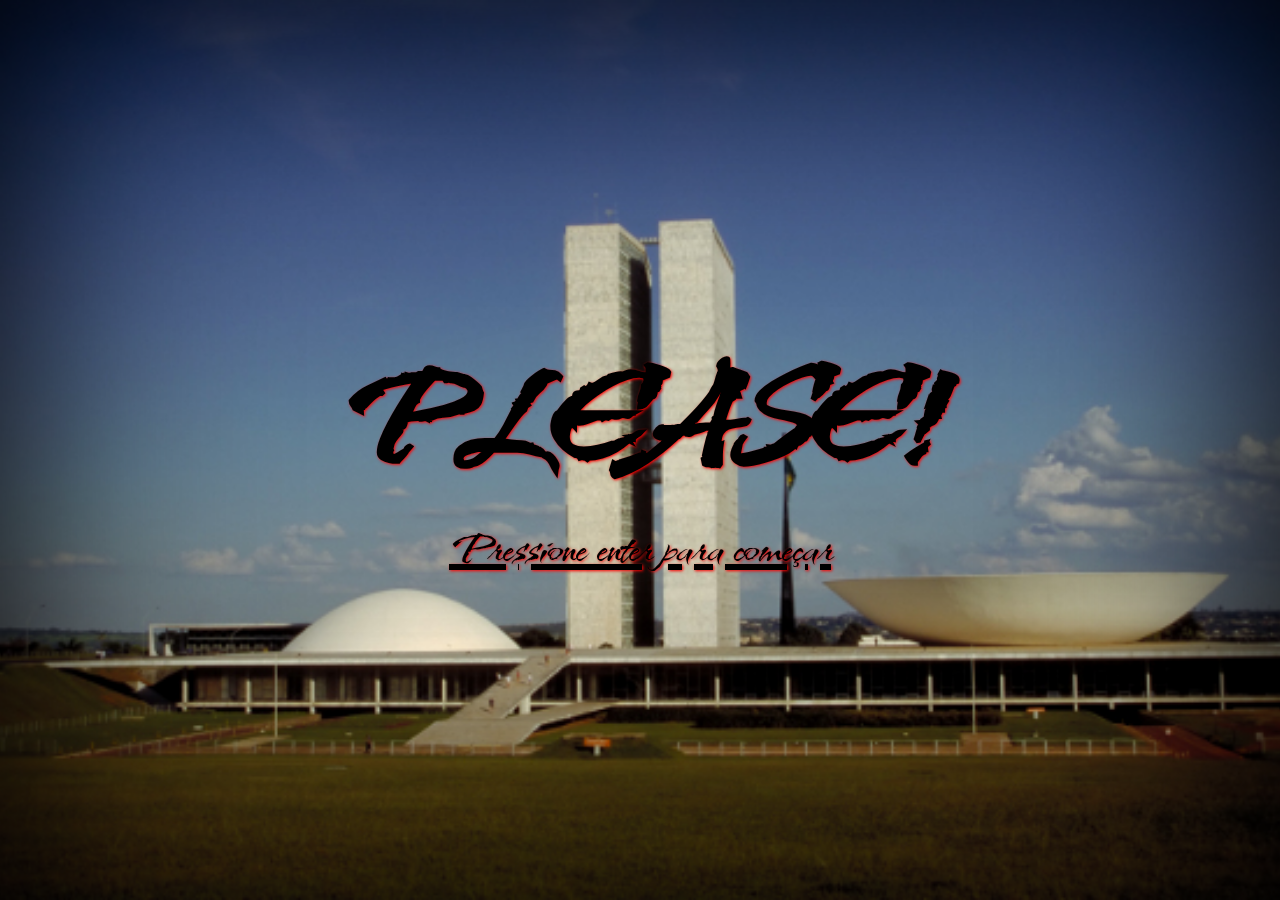
<file: index.html>
<!DOCTYPE html>
<html lang="en">
<head>
    <meta charset="UTF-8">
    <meta name="viewport" content="width=device-width, initial-scale=1.0">
    <title>Please!</title>
    <link rel="stylesheet" href="styles/style.css">
    <link rel="stylesheet" href="styles/reset.css">
    <script src="menu.js"></script>
</head>
<body>
    <div class="container">
        <div class="central">
            <h1>PLEASE!</h1>
            <a id="start-button" href="game.html">Pressione enter para começar</a>
        </div>
        <audio autoplay loop>
            <source src="resources/audios/menu.mp3">
        </audio>
    </div>
</body>
</html>
</file>
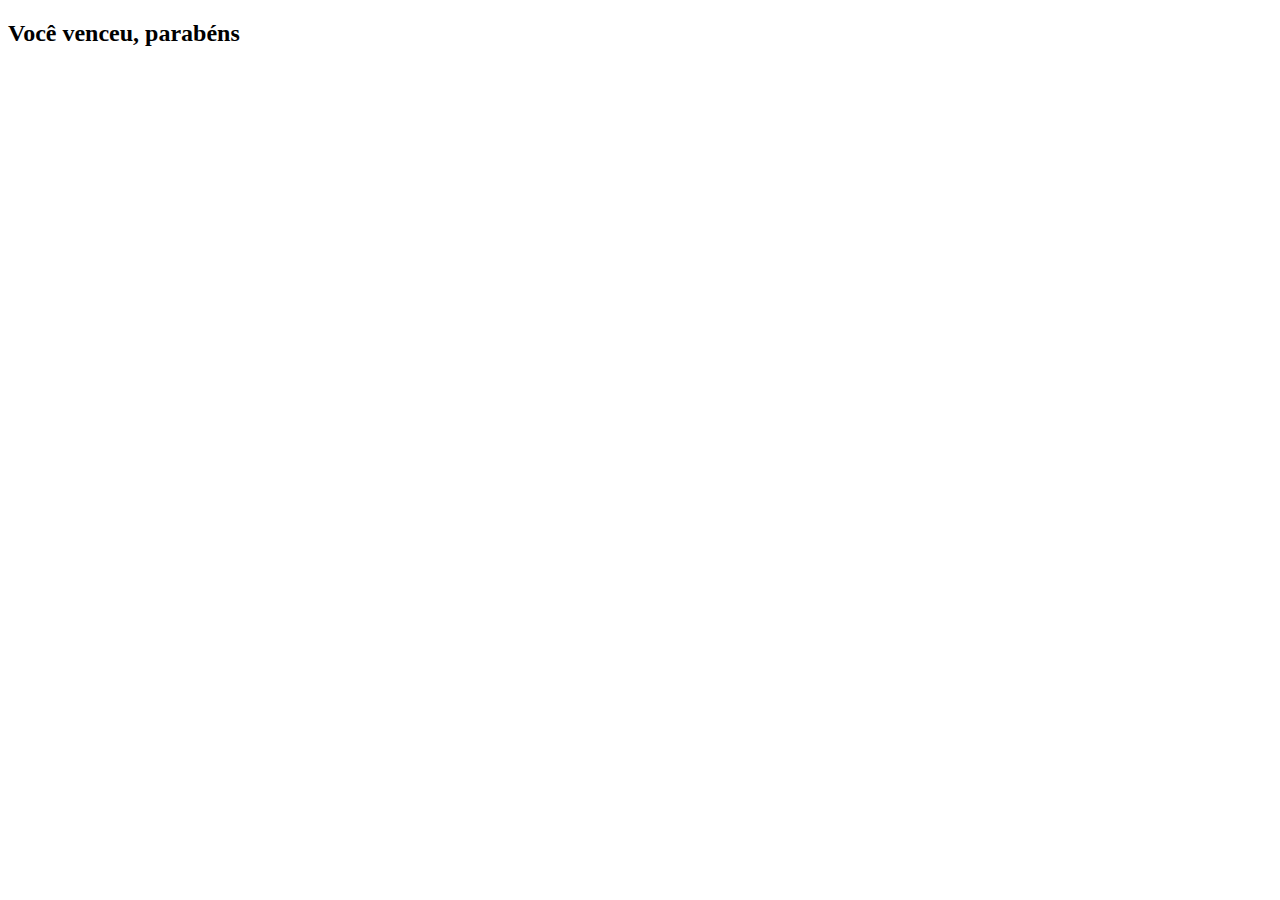
<file: congratulations.html>
<!DOCTYPE html>
<html lang="pt-BR">
<head>
    <meta charset="UTF-8">
    <meta name="viewport" content="width=device-width, initial-scale=1.0">
    <title>Você venceu</title>
</head>
<body>
    <div id="container">
        <h2>Você venceu, parabéns</h2>
    </div>
</body>
</html>
</file>
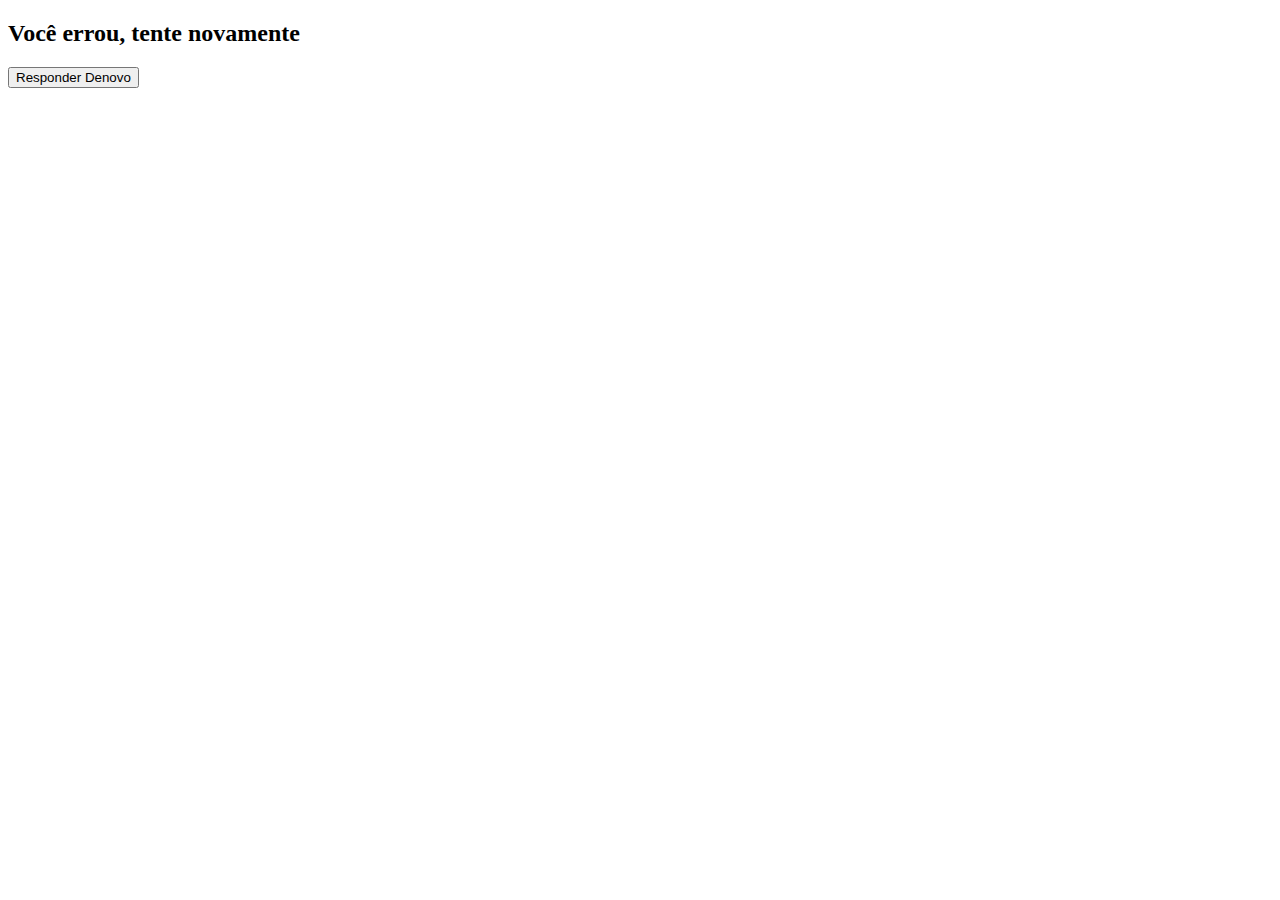
<file: youwrong.html>
<!DOCTYPE html>
<html lang="pt-BR">
<head>
    <meta charset="UTF-8">
    <meta name="viewport" content="width=device-width, initial-scale=1.0">
    <title>Você errou</title>
</head>
<body>
    <div id="container">
        <h2>Você errou, tente novamente</h2>
        <button onclick="location.replace('resposta.html')">Responder Denovo</button>
    </div>
</body>
</html>
</file>
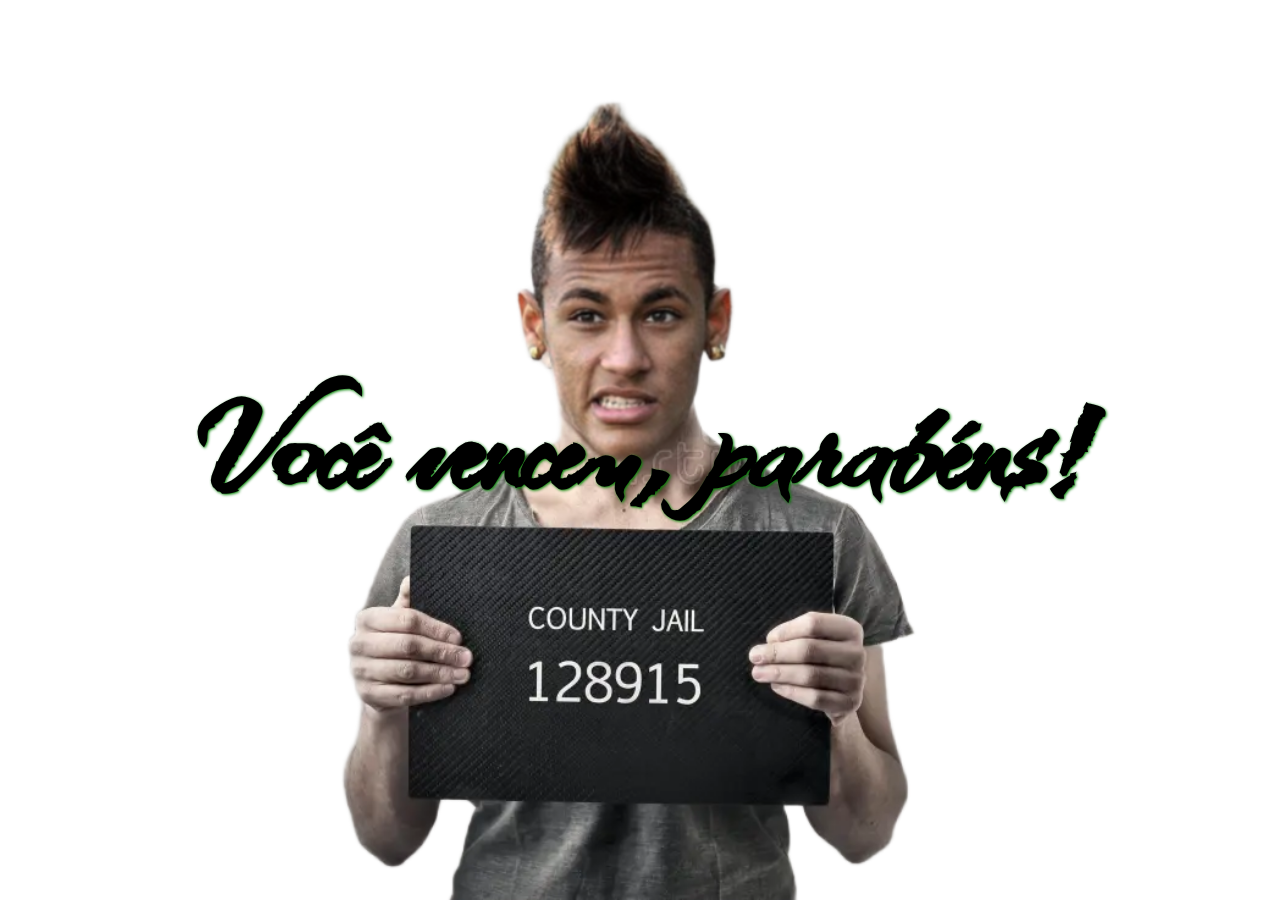
<file: pages/congratulations.html>
<!DOCTYPE html>
<html lang="pt-BR">
<head>
    <meta charset="UTF-8">
    <meta name="viewport" content="width=device-width, initial-scale=1.0">
    <title>Você venceu</title>
    <link rel="stylesheet" href="../styles/styleCongrats.css">
</head>
<body>
    <div class="container">
        <h1>Você venceu, parabéns!</h1>
    </div>
    <audio autoplay>
        <source src="../resources/yippee.mp3" type="audio/mp3">
    </audio>
</body>
</html>
</file>
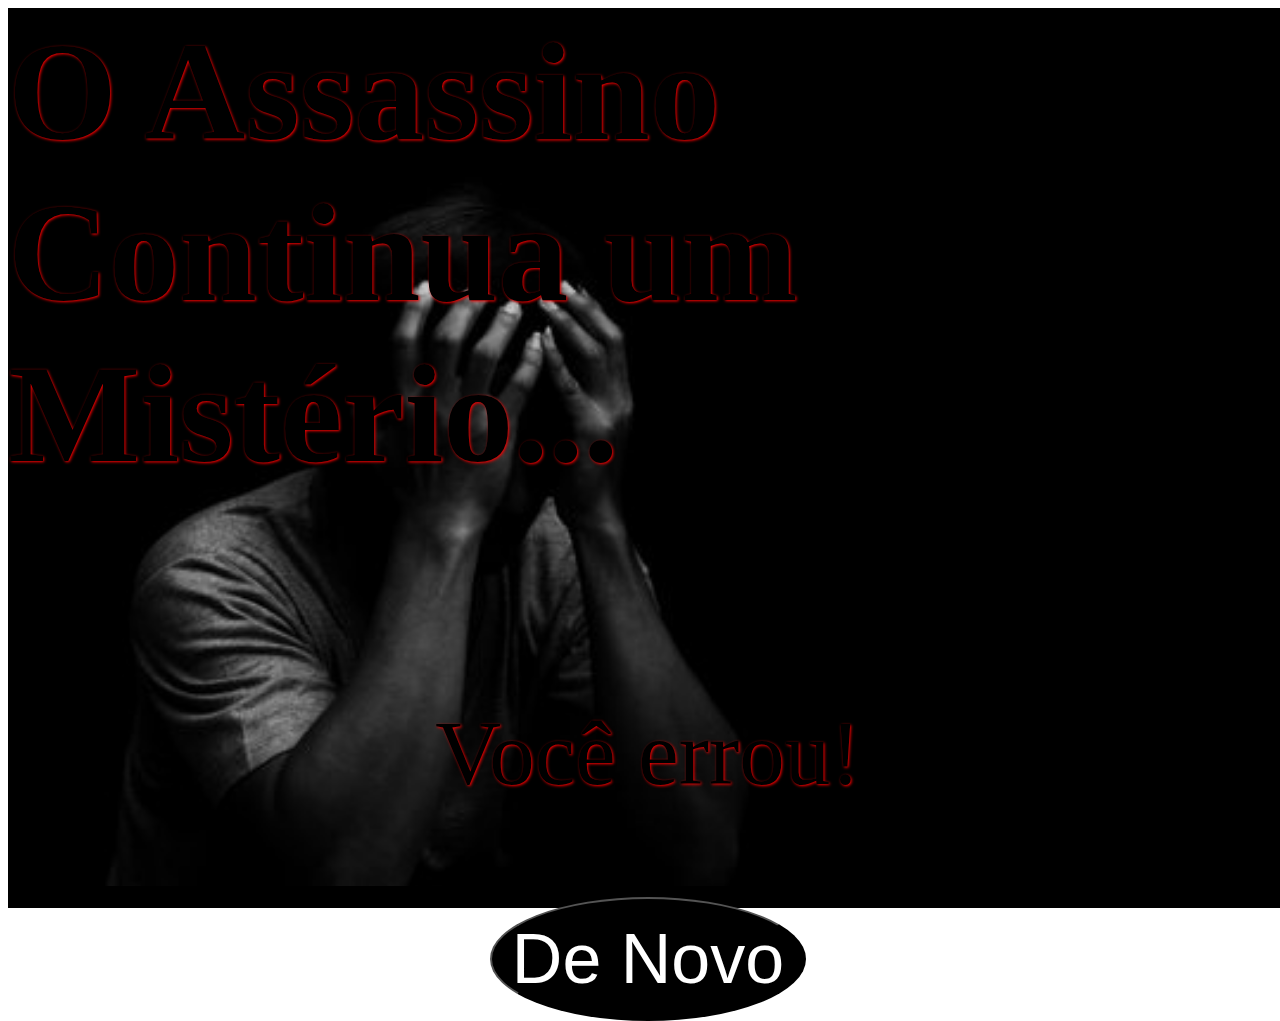
<file: pages/youwrong.html>
<!DOCTYPE html>
<html lang="pt-BR">
    <head>
        <meta charset="UTF-8">
        <meta name="viewport" content="width=device-width, initial-scale=1.0">
        <title>Você errou</title>
        <link rel="stylesheet" href="../styles/styleWrong.css">
    </head>
    <body>
        <div class="container">
            <div class="central">
                <h2>O Assassino Continua um Mistério...</h2>
                <p>Você errou!</p>
                <button onclick="location.replace('resposta.html')">De Novo</button>
                <audio autoplay loop>
                    <source src="../resources/sad.mp3">
                </audio>
            </div>
        </div>
    </body>
</html>
</file>
<file: styles/style.css>
/* css reset */
*, *::before, *::after{
    font-size: 60px;
}

html, body, .container{
    width: 100vw;
    height: 100vh;
}

.container{
    display: flex;
    align-items: center;
    justify-content: center;
    background-image: url(../resources/images/menu.jpg);
    background-size: cover;
    background-position: center;
    box-shadow: inset 0 0 300px black;
}

.central{
    display: flex;
    align-items: center;
    justify-content: center;
    flex-direction: column;
    text-shadow: 1px 1px 3px red;
    background-color: rgba(255, 255, 255, 0.01);
    border-radius: 100%;
}

h1{
    font-size: 3em;
}

a{
    color: black;
}
</file>
<file: styles/styleCongrats.css>
@import url('https://fonts.googleapis.com/css2?family=Kolker+Brush&display=swap');

/* css reset */
*, *::before, *::after{
    margin: 0;
    padding: 0;
    box-sizing: border-box;
    font-family: "Kolker Brush", cursive;
    font-size: 60px;
}

html, body, .container{
    width: 100vw;
    height: 100vh;
}

.container{
    display: flex;
    align-items: center;
    justify-content: center;
    background-image: url(../resources/neymarJail.png);
    background-size: contain;
    background-position: center;
    background-repeat: no-repeat;
}

h1{
    font-size: 3em;
    text-shadow: 1px 1px 3px green;
}
</file>
<file: styles/styleWrong.css>
/* css reset */
*, *::before, *::after{
    font-size: 70px;
}

html, body, .container{
    width: 100vw;
    height: 100vh;
}

.container{
    display: flex;
    align-items: center;
    justify-content: center;
    background-image: url(../resources/images/sad.png);
    background-size: contain;
    background-repeat: no-repeat;
    background-position: left;
    background-color: black;
}

.central{
    display: flex;
    align-items: center;
    justify-content: center;
    flex-direction: column;
    text-shadow: 1px 1px 3px red;
    border-radius: 100%;
}

h2{
    font-size: 2em;
}

p{
    font-size: 1.3em;
}

button{
    border-radius: 100%;
    padding: 20px;
    background-color: black;
    color: white;
}

button:hover{
    cursor: pointer;
}
</file>
